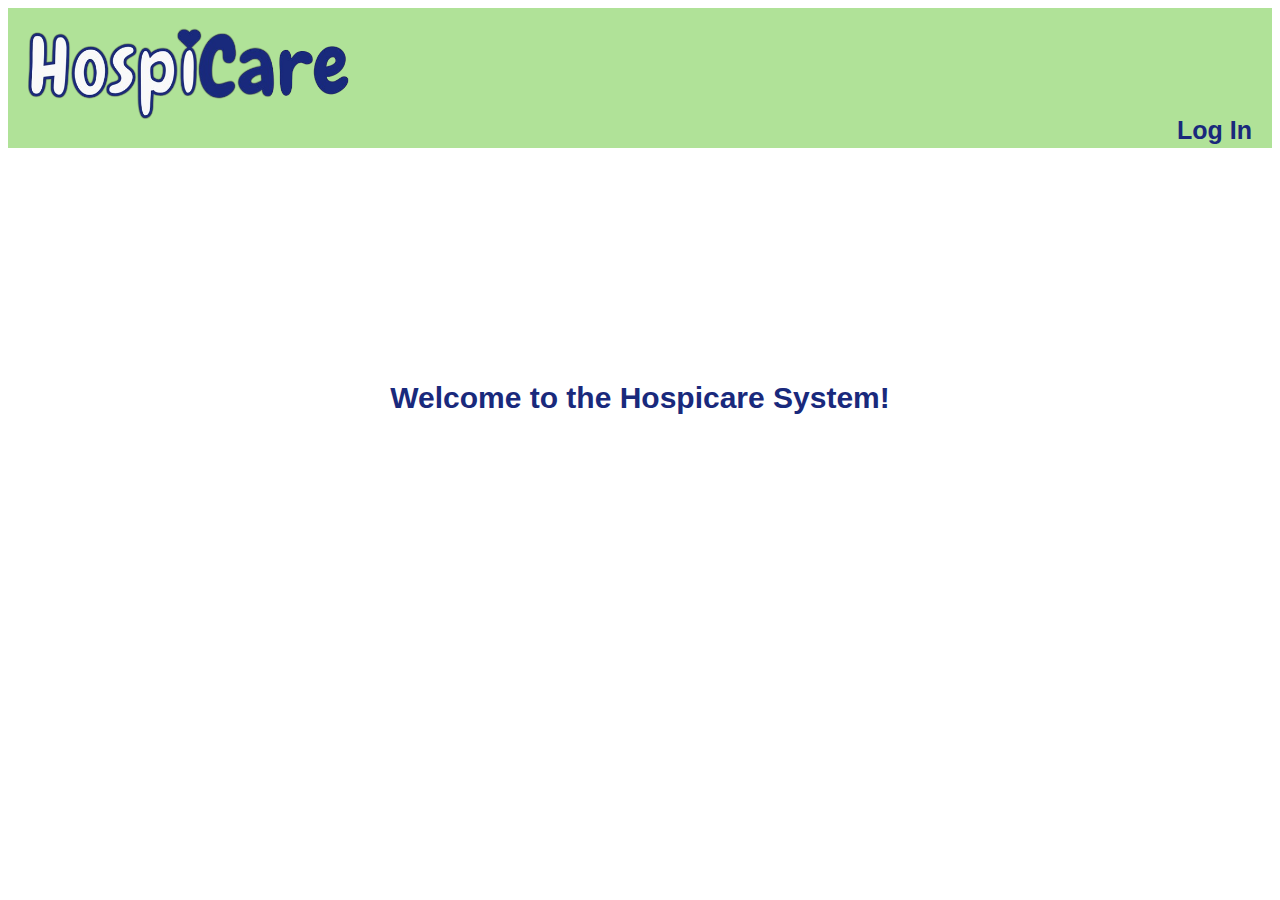
<file: index.html>
<!DOCTYPE html>
<!-- This is the main page before logging in-->
<head>
    <meta name="viewport" content="width=device-width, initial-scale=1">
    <link rel="stylesheet" href="https://cdnjs.cloudflare.com/ajax/libs/font-awesome/4.7.0/css/font-awesome.min.css">
    <link rel="stylesheet" href="style.css">
<!-- The .txt style is for the message that will be displayed in the middle of the page -->
    <style>
        .txt {
            display: flex;
            justify-content: center;
            align-items: center;
            font-size: 30px;
            color: #19297c;
            height: 500px;
            text-decoration: none;
            font-family: Arial, Helvetica, sans-serif;
        }
    </style>
</head>

<body>
    <div class="navbar">
        <div class="logo">
            <img src="hospicarelogo.png">
        </div>
        <a href="login.html"><b>Log In</b> </a>

    </div>

    <div class="txt"><b>Welcome to the Hospicare System!</b></div>
</body>
</html>
</file>
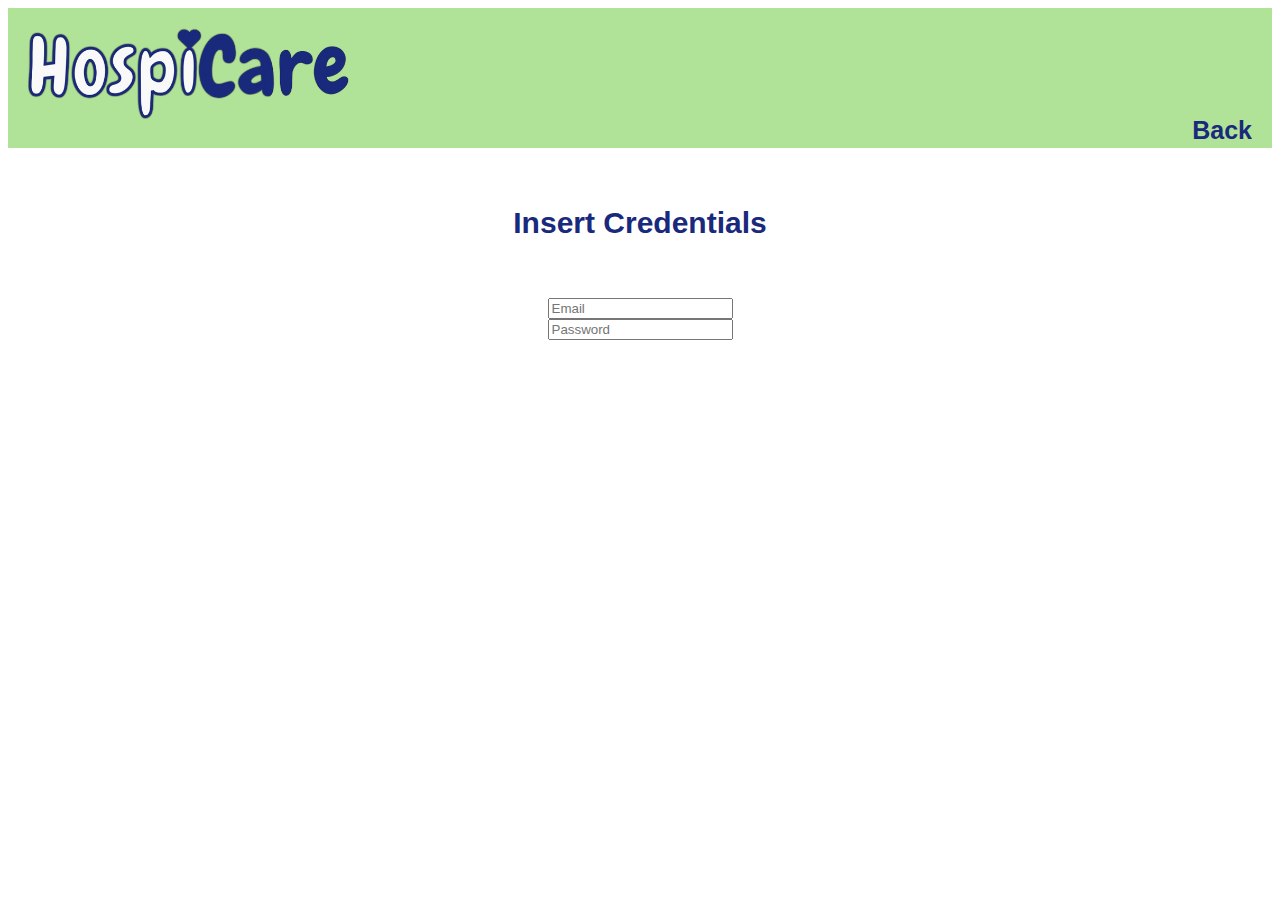
<file: login.html>
<!DOCTYPE html>
<head>
    <meta name="viewport" content="width=device-width, initial-scale=1">
    <link rel="stylesheet" href="https://cdnjs.cloudflare.com/ajax/libs/font-awesome/4.7.0/css/font-awesome.min.css">
    <link rel="stylesheet" href="style.css">
</head>

<body>
    <div class="navbar">
        <div class="logo">
            <img src="hospicarelogo.png">
        </div>
        <a href="index.html"><b>Back</b> </a>

    </div>
    <div class="mb-3">
        <label class="heading" ><b>Insert Credentials</b></label>
        <div class="form-group" style="display: flex; justify-content: center;">
            <input type="text" class="form-control" placeholder="Email" name="e_email" value="">
        </div>
        <div class="form-group" style="display: flex; justify-content: center;">
            <input type="text" class="form-control" placeholder="Password" name="password" value="">
        </div>
    </div>
</html>
</file>
<file: style.css>
.navbar{
    background-color: #b0e298;
    height: 140px;

}

.navbar a{
    font-size: 25px;
    margin-top:-28px;
    margin-right: 20px;
    color: #19297c;
    float: right;
    text-decoration: none;
    font-family: Arial, Helvetica, sans-serif;
}

.navbar a:hover {
    color: white;

}

.logo img{
    max-height: 92px;
    margin: 20px;
}

.heading {
    color: #19297c;
    display: flex;
    justify-content: center;
    align-items: center;
    font-size: 30px;
    font-family: Arial, Helvetica, sans-serif;
    height: 150px;
}

.button {
    background-color: #b0e298;
    color:#19297c;
    border-radius: 16px;
    padding: 10px 20px;
    display: inline-block;
    text-align: center;
    margin: 8px 0;

}

.input-text {
    display: flex;
    justify-content: center;
    padding: 12px 20px;
    height: 40px !important; 
}

.search-container {
display: flex;
justify-content: center;
}

.search-container button {
    padding: 6px 10px;
    background: #19297c;
    color: white;
    font-size: 17px;
    border: none;
    cursor: pointer;
  }

  .threecolumn {
    float: left;
    width: 30%;
    margin-left: 30px;
    margin-right: 10px;
  }

  .twocolumn {
    float: left;
    width: 30%;
    margin-left: 30px;
    margin-right: 10px;
  }
  
  /* Clear floats after the columns */
  .row:after {
    content: "";
    display: table;
    clear: both;
  }

  textarea {
    width: 50%;
    height: 220px;
    padding: 12px 20px;
    box-sizing: border-box;
    border: 2px solid #ccc;
    background-color: #f8f8f8;
    resize: none;
    margin-left: 25%;
    font-family: Arial, Helvetica, sans-serif;
  }

    th { 
      background: #ABDD93; 
    } 

    .radio {
      display: inline-block;
  }

  table {
    font-family: Arial, Helvetica, sans-serif;
    color: #19297c;
    padding-left: 5%;
}

.error{
  text-align:center;
  font-family: Arial, Helvetica, sans-serif;
  color: #19297c;

}

h2 {
  color: #19297c;
  display: flex;
  justify-content: center;
  align-items: center;
  font-size: 20px;
  font-family: Arial, Helvetica, sans-serif;
  height: 30px;
}
</file>
